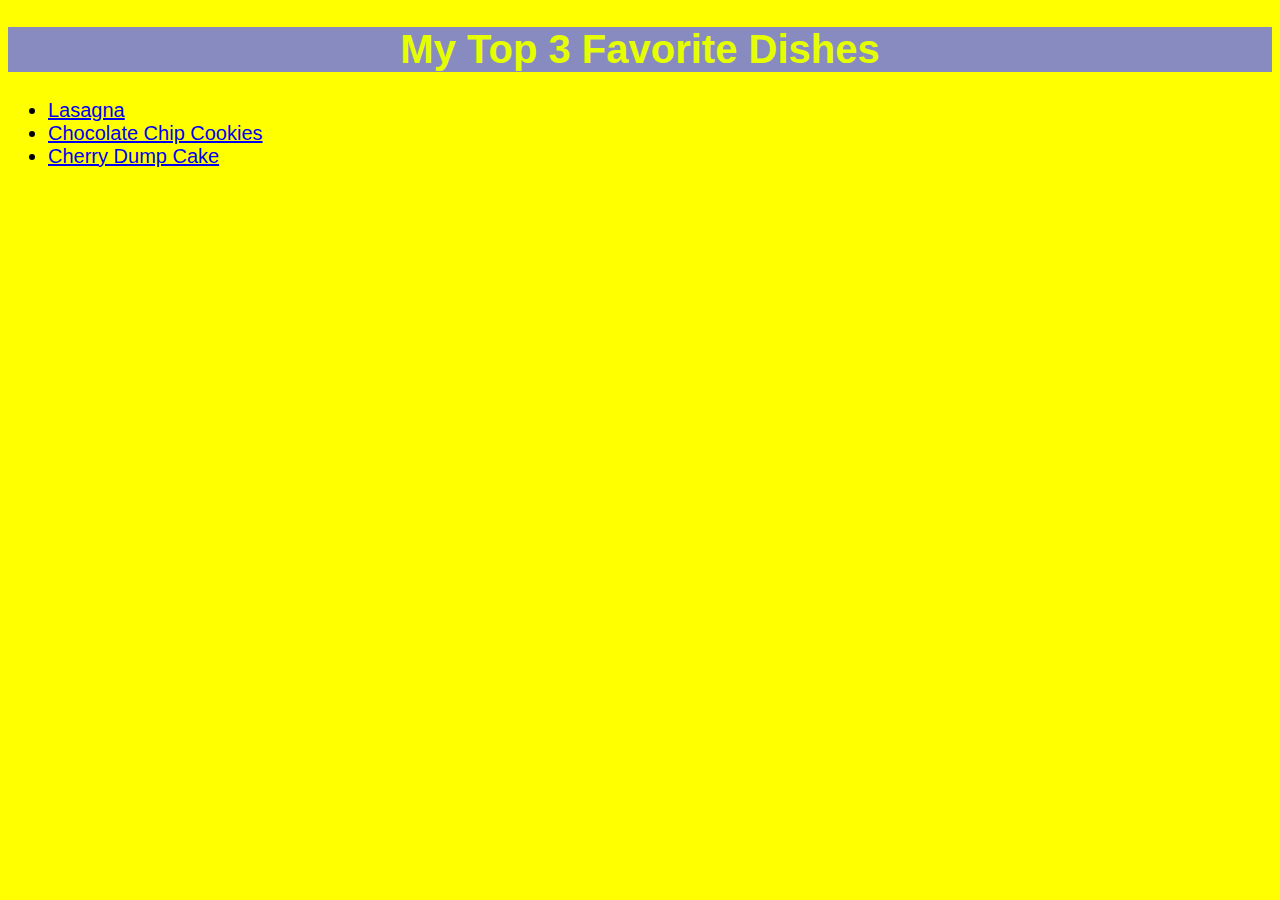
<file: index.html>
<!DOCTYPE html>
<html lang="en">
    <head>
        <meta charset="utf-8">
        <title>My Recipes</title>
        <link rel="stylesheet" href="./css/style.css">
    </head>

    <body>
        <h1 id="title">My Top 3 Favorite Dishes</h1>
        <ul class="list">
            <li><a href="./recipes/lasagna.html">Lasagna</a></li>
            <li><a href="./recipes/chococookie.html ">Chocolate Chip Cookies</a></li>
            <li><a href="./recipes/cherrycake.html">Cherry Dump Cake</a></li>
        </ul>
    </body>
</html>
</file>
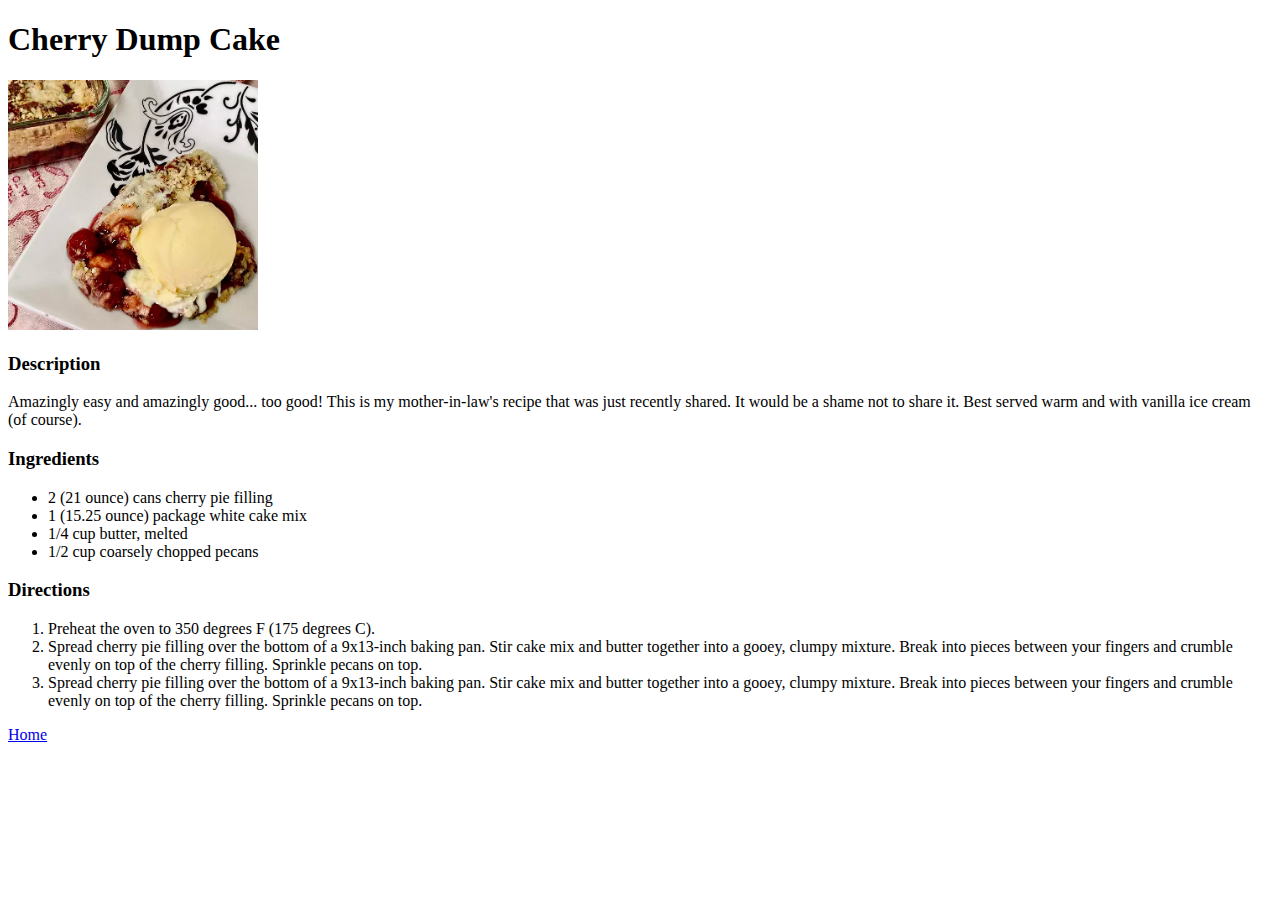
<file: recipes/cherrycake.html>
<!DOCTYPE html>
<html lang="en">
    <head>
        <meta charset="utf-8">
        <title>Cherry Dump Cake</title>

    </head>
    
    <body>
        <h1>Cherry Dump Cake</h1>
        <img src="../img/cherrycake.jpg" alt="cherry cake" height="250">
        <h3>Description</h3>
        <p>Amazingly easy and amazingly good... too good! This is my mother-in-law's recipe that was just recently shared. It would
        be a shame not to share it. Best served warm and with vanilla ice cream (of course).</p>
        <h3>Ingredients</h3>
        <ul>
            <li>2 (21 ounce) cans cherry pie filling</li>
            <li>1 (15.25 ounce) package white cake mix</li>
            <li>1/4 cup butter, melted</li>
            <li>1/2 cup coarsely chopped pecans</li>
        </ul>
        <h3>Directions</h3>
        <ol>
            <li>Preheat the oven to 350 degrees F (175 degrees C).</li>
            <li>Spread cherry pie filling over the bottom of a 9x13-inch baking pan. Stir cake mix and butter together into a gooey,
            clumpy mixture. Break into pieces between your fingers and crumble evenly on top of the cherry filling. Sprinkle pecans
            on top.</li>
            <li>Spread cherry pie filling over the bottom of a 9x13-inch baking pan. Stir cake mix and butter together into a gooey,
            clumpy mixture. Break into pieces between your fingers and crumble evenly on top of the cherry filling. Sprinkle pecans
            on top.</li>
        </ol>
        <a href="../index.html">Home</a>
    </body>
</html>
</file>
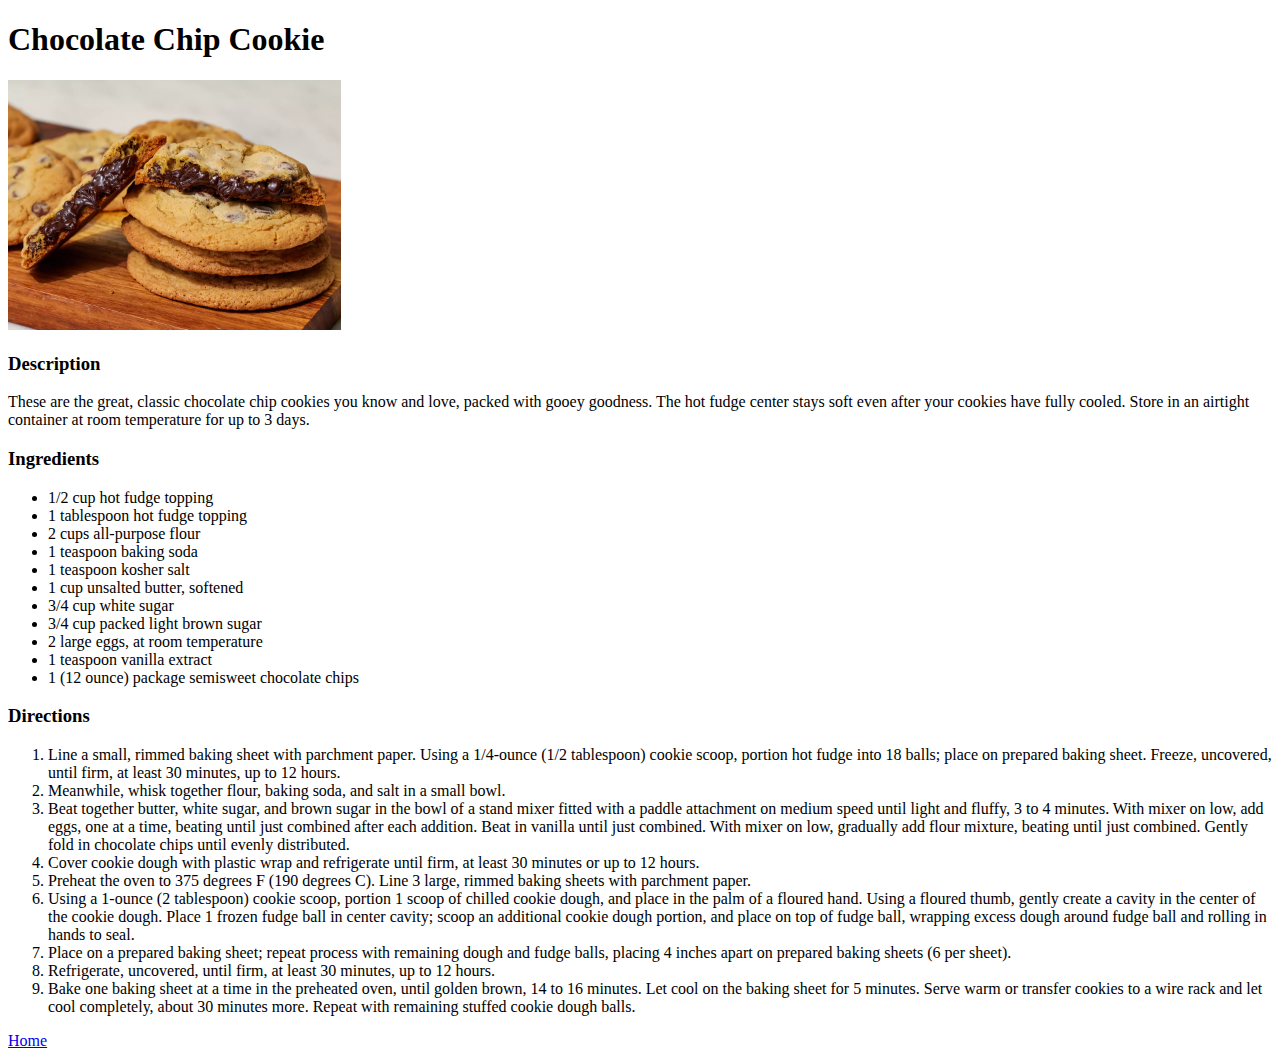
<file: recipes/chococookie.html>
<!DOCTYPE html>
<html lang="en">
    <head>
        <meta charset="utf-8">
        <title>Chocolate Chip Cookie</title>
    </head>

    <body>
        <h1>Chocolate Chip Cookie</h1>
        <img src="../img/cookie.jpg" alt="cookie" height="250">
        <h3>Description</h3>
        <p>These are the great, classic chocolate chip cookies you know and love, packed with gooey goodness. The hot fudge center
        stays soft even after your cookies have fully cooled. Store in an airtight container at room temperature for up to 3
        days.</p>
        <h3>Ingredients</h3>
        <ul>
            <li>1/2 cup hot fudge topping</li>
            <li>1 tablespoon hot fudge topping</li>
            <li>2 cups all-purpose flour</li>
            <li>1 teaspoon baking soda</li>
            <li>1 teaspoon kosher salt</li>
            <li>1 cup unsalted butter, softened</li>
            <li>3/4 cup white sugar</li>
            <li>3/4 cup packed light brown sugar</li>
            <li>2 large eggs, at room temperature</li>
            <li>1 teaspoon vanilla extract</li>
            <li>1 (12 ounce) package semisweet chocolate chips</li>
        </ul>
        <h3>Directions</h3>
        <ol>
            <li>Line a small, rimmed baking sheet with parchment paper. Using a 1/4-ounce (1/2 tablespoon) cookie scoop, portion hot
            fudge into 18 balls; place on prepared baking sheet. Freeze, uncovered, until firm, at least 30 minutes, up to 12 hours.</li>
            <li>Meanwhile, whisk together flour, baking soda, and salt in a small bowl.</li>
            <li>Beat together butter, white sugar, and brown sugar in the bowl of a stand mixer fitted with a paddle attachment on
            medium speed until light and fluffy, 3 to 4 minutes. With mixer on low, add eggs, one at a time, beating until just
            combined after each addition. Beat in vanilla until just combined. With mixer on low, gradually add flour mixture,
            beating until just combined. Gently fold in chocolate chips until evenly distributed.</li>
            <li>Cover cookie dough with plastic wrap and refrigerate until firm, at least 30 minutes or up to 12 hours.</li>
            <li>Preheat the oven to 375 degrees F (190 degrees C). Line 3 large, rimmed baking sheets with parchment paper.</li>
            <li>Using a 1-ounce (2 tablespoon) cookie scoop, portion 1 scoop of chilled cookie dough, and place in the palm of a floured
            hand. Using a floured thumb, gently create a cavity in the center of the cookie dough. Place 1 frozen fudge ball in
            center cavity; scoop an additional cookie dough portion, and place on top of fudge ball, wrapping excess dough around
            fudge ball and rolling in hands to seal.</li>
            <li>Place on a prepared baking sheet; repeat process with remaining dough and fudge balls, placing 4 inches apart on
            prepared baking sheets (6 per sheet).</li>
            <li>Refrigerate, uncovered, until firm, at least 30 minutes, up to 12 hours.</li>
            <li>Bake one baking sheet at a time in the preheated oven, until golden brown, 14 to 16 minutes. Let cool on the baking
            sheet for 5 minutes. Serve warm or transfer cookies to a wire rack and let cool completely, about 30 minutes more.
            Repeat with remaining stuffed cookie dough balls.</li>

        </ol>
        <a href="../index.html">Home</a>
    </body>
</html>
</file>
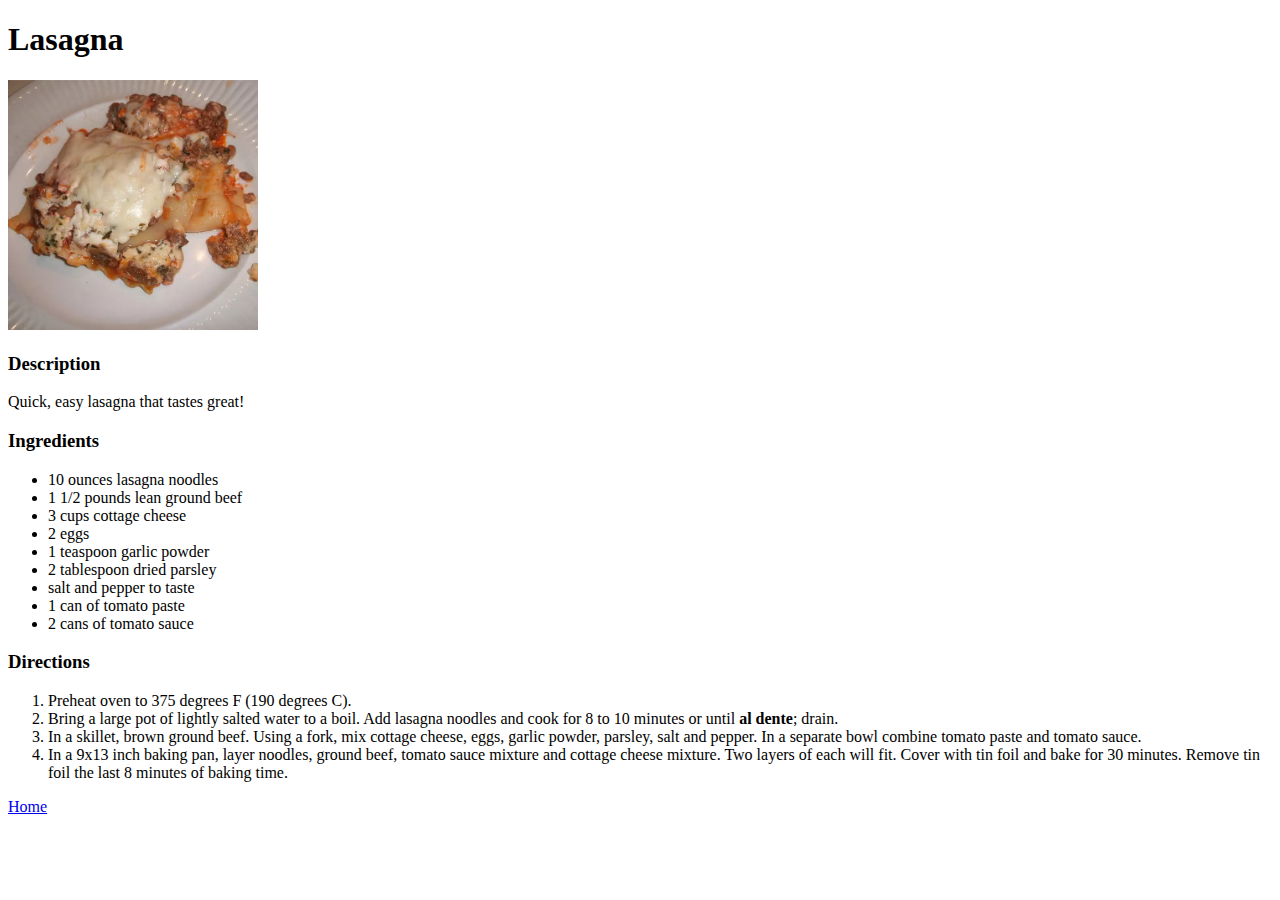
<file: recipes/lasagna.html>
<!DOCTYPE html>
<html lang="en">
    <head>
        <meta charset="utf-8">
        <title>Lasagna</title>
    </head>

    <body>
        <h1>Lasagna</h1>
        <img src="../img/lasagna.jpg" alt="lasagna" height="250">
        <h3>Description</h3>
        <p>Quick, easy lasagna that tastes great!</p>
        <h3>Ingredients</h3>
        <ul>
            <li>10 ounces lasagna noodles</li>
            <li>1 1/2 pounds lean ground beef</li>
            <li>3 cups cottage cheese</li>
            <li>2 eggs</li>
            <li>1 teaspoon garlic powder</li>
            <li>2 tablespoon dried parsley</li>
            <li>salt and pepper to taste</li>
            <li>1 can of tomato paste</li>
            <li>2 cans of tomato sauce</li>
        </ul>
        <h3>Directions</h3>
        <ol>
            <li>Preheat oven to 375 degrees F (190 degrees C).</li>
            <li>Bring a large pot of lightly salted water to a boil. Add lasagna noodles and cook for 8 to 10 minutes or until <strong>al dente</strong>;
            drain.</li>
            <li>In a skillet, brown ground beef. Using a fork, mix cottage cheese, eggs, garlic powder, parsley, salt and pepper. In a
            separate bowl combine tomato paste and tomato sauce.</li>
            <li>In a 9x13 inch baking pan, layer noodles, ground beef, tomato sauce mixture and cottage cheese mixture. Two layers of
            each will fit. Cover with tin foil and bake for 30 minutes. Remove tin foil the last 8 minutes of baking time.</li>
        </ol>
        <a href="../index.html">Home</a>
    </body>
</html>
</file>
<file: css/style.css>
body    {
    background-color: #ffff00;
}

#title  {
    text-align: center;
    font-family: Helvetica,sans-serif;
    font-size: 40px;
    background-color: #878bc0;
    color: #e5ff00;
}

.para, .list , .link   {
    font-size: 20px;
    font-family: Helvetica, sans-serif;
}

.subhead    {
    font-size: 28px;
    font-family: Arial, sans-serif;
    color: #e5ff00;
    background-color: #6e6969;
    text-align: center;
}

.image   {
    display: block;
    margin-left: auto;
    margin-right: auto;
    height: auto;
    width: 50%;
}
</file>
